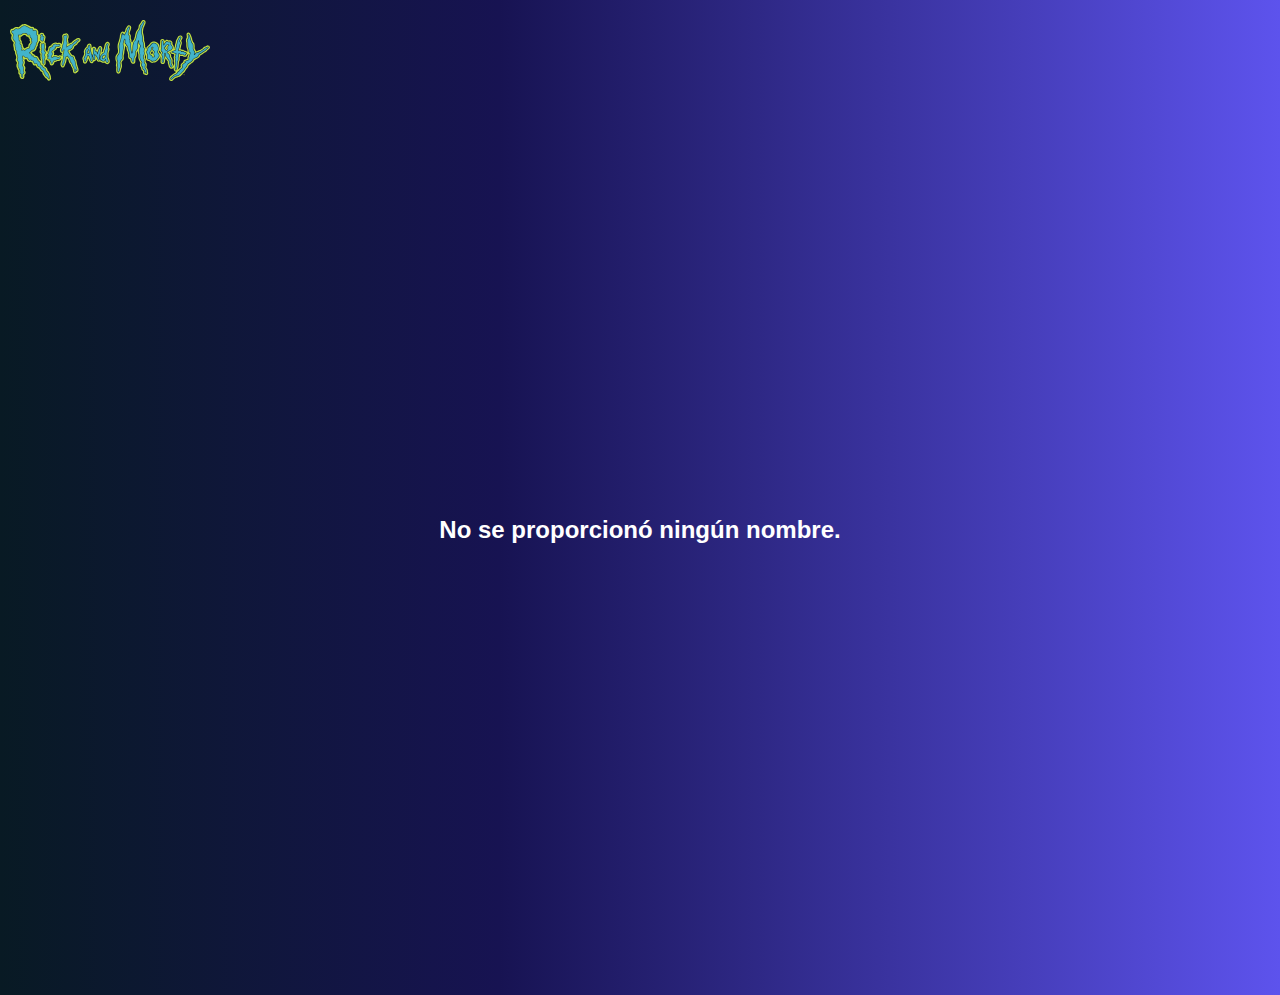
<file: personaje.html>
<!DOCTYPE html>
<html lang="en">
<head>
  <meta charset="UTF-8">
  <title>Personaje</title>
  <link rel="stylesheet" href="style.css">
</head>
<body>
  <nav>
    <a href="index.html">
      <img src="/Rick_and_Morty.svg" alt="Logo Rick" style="width: 200px;">
    </a>
  </nav>
  <main style="  display: flex; flex-direction: column; justify-content: center; align-items: center; min-height: 100vh; text-align: center; ">
    <div id="detalle-personaje"></div>
  </main>

  <script src="personaje.js"></script>
</body>
</html>
</file>
<file: style.css>
* {
    margin: 0px;
    padding: 0;
    box-sizing: border-box;
    font-size: consolas;
}

h1 {
    text-align: center;
    padding-top: 30px;
    padding-bottom: 40px;
    font-family: "Tektur", sans-serif;
    font-style: bold;
    font-size: 40px;
    color: white;
}

main {
    display: grid;
    justify-content: center;
    align-items: center;
    margin: 0;
    text-align: center;
    grid-template-columns: 1fr 1fr 1fr;
    gap: 20px;
    padding-bottom: 30px;
}

body {
    background: #081a24;
    background: linear-gradient(90deg,rgba(8, 26, 36, 1) 0%, rgba(23, 19, 82, 1) 39%, rgba(93, 83, 237, 1) 100%);
}

.image-container {
    display: flex;
}

.image-container img {
    width: 100%;
    height: 200px;
    object-fit: cover;
    border-radius: 8px;
}

article {
    display: flex;
    flex-direction: column;
    align-items: left;
    justify-content: left;
    text-align: left;
    padding: 10px;
    box-shadow: 0px 0px 2px black;
    width: 90%;
    max-width: 300px;
    margin: 0 auto;
    padding: 10px;
    border-radius: 10px;
    background-color: white;
}

h2 {
    padding: 10px;
    align-self: center;
    font-family: "Tektur", sans-serif;
    font-style: bold;
}

span {
    padding: 5px;
    align-self: center;
    font-family: "Poppins";
}

p {
    padding: 5px;
    font-family: "Poppins";
}

strong {
    padding: 10px;
    align-self: center;
    font-family: "Tektur", sans-serif;
    font-style: bold;
}

/* BARRA */
/* NAV GENERAL */
nav {
    width: 100%;
    padding: 10px;
    padding-top: 20px;
    display: flex;
    align-items: center;
    gap: 10px; 
}

/* LOGO */
nav img {
    width: 150px;
    flex-shrink: 0; 
}

/* BARRA */
.barra {
    position: relative;
    display: flex;
    align-items: center;
    flex-grow: 1; 
    height: 50px;
}

.barra input {
    width: 100%;
    height: 100%;
    border: none;
    font-size: 1.1em;
    border-radius: 20px;
    padding: 0.5em 40px 0.5em 20px;
    background: linear-gradient(#ffffff, #dddada);
    color: black;
    box-shadow: 5px 5px 5px rgba(0,0,0,0.05),
        15px 15px 15px rgba(0,0,0,0.1),
        20px 20px 15px rgba(0,0,0,0.1),
        30px 30px 15px rgba(0,0,0,0.1);
}

/* ICONO */
ion-icon {
    position: absolute;
    right: 15px;
    font-size: 1.5em;
    pointer-events: none;
}


@media screen and (max-width: 768px) {
  main {
    grid-template-columns: 1fr 1fr;
  }
  nav {
    flex-direction: column;
    align-items: center;
  }

  .barra {
    width: 100%;
    max-width: 90%;
    height: 50px;
  }

  nav img {
    width: 100px;
    margin-bottom: 10px;
  }
}

@media screen and (max-width: 480px) {
  main {
    grid-template-columns: 1fr;
  }
    nav {
    flex-direction: column;
    align-items: center;
  }

  nav img {
    width: 100px;
    margin-bottom: 10px;
  }

  .barra {
    width: 100%;   
    max-width: 600px;
  }

  ion-icon {
    right: 10px; 
    font-size: 1.3em;
  }
}
</file>
